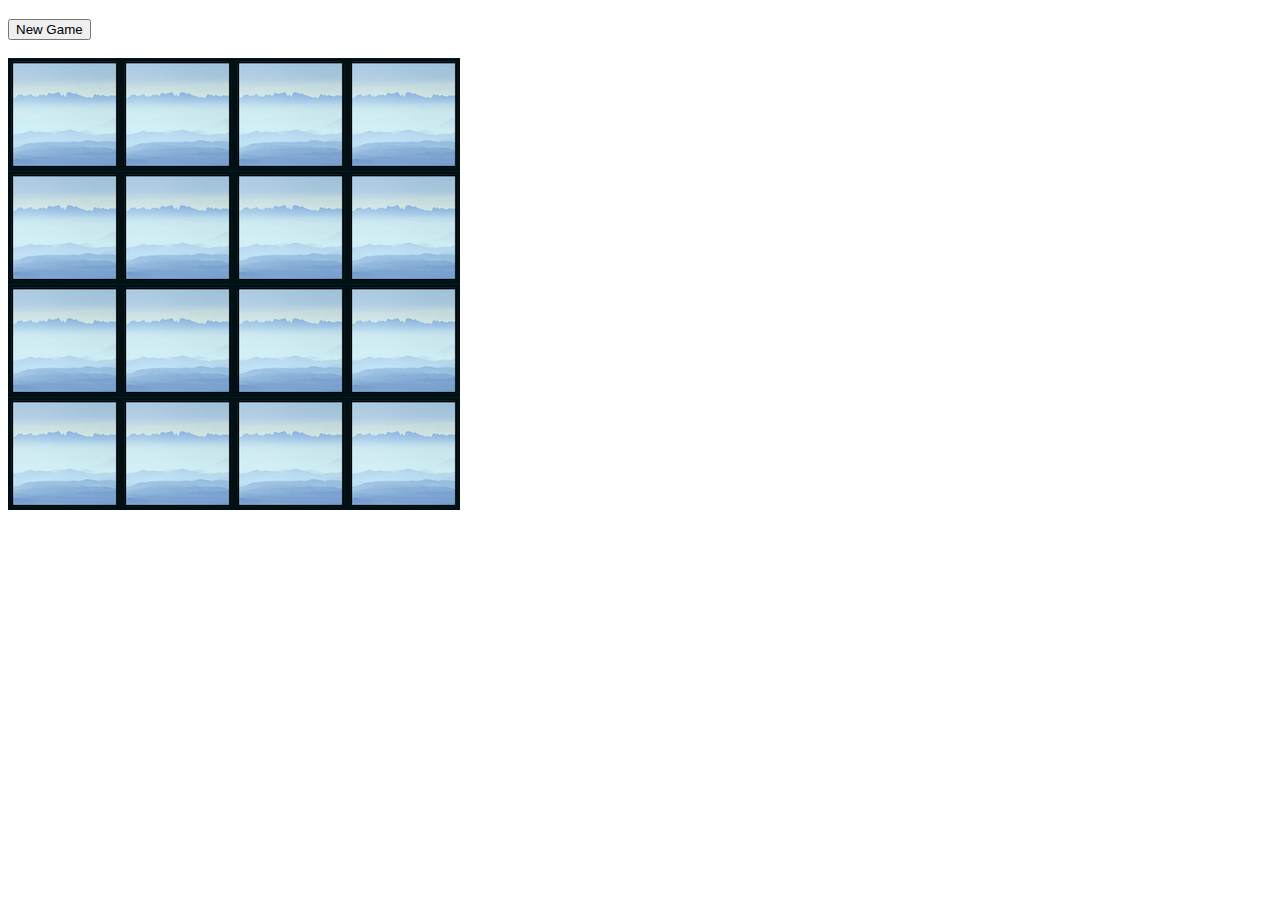
<file: memory_game/index.html>
<!DOCTYPE html>
<html lang="en">
<head>
    <meta charset="UTF-8">
    <meta http-equiv="X-UA-Compatible" content="IE=edge">
    <meta name="viewport" content="width=device-width, initial-scale=1.0">
    <title>Memory Game</title>
    <script defer src="app.js"></script>
    <link rel="stylesheet" type="text/css" href="styles.css"/>
</head>
<body>

    <h3>
        <!-- Uncomment if want Score heading to be displayed -->
        <!-- Score: -->
        <span id="result"></span>
    </h3>
    <button id="new-game">New Game</button>

    <br><br>
    
    <div id="grid"></div>

</body>
</html>
</file>
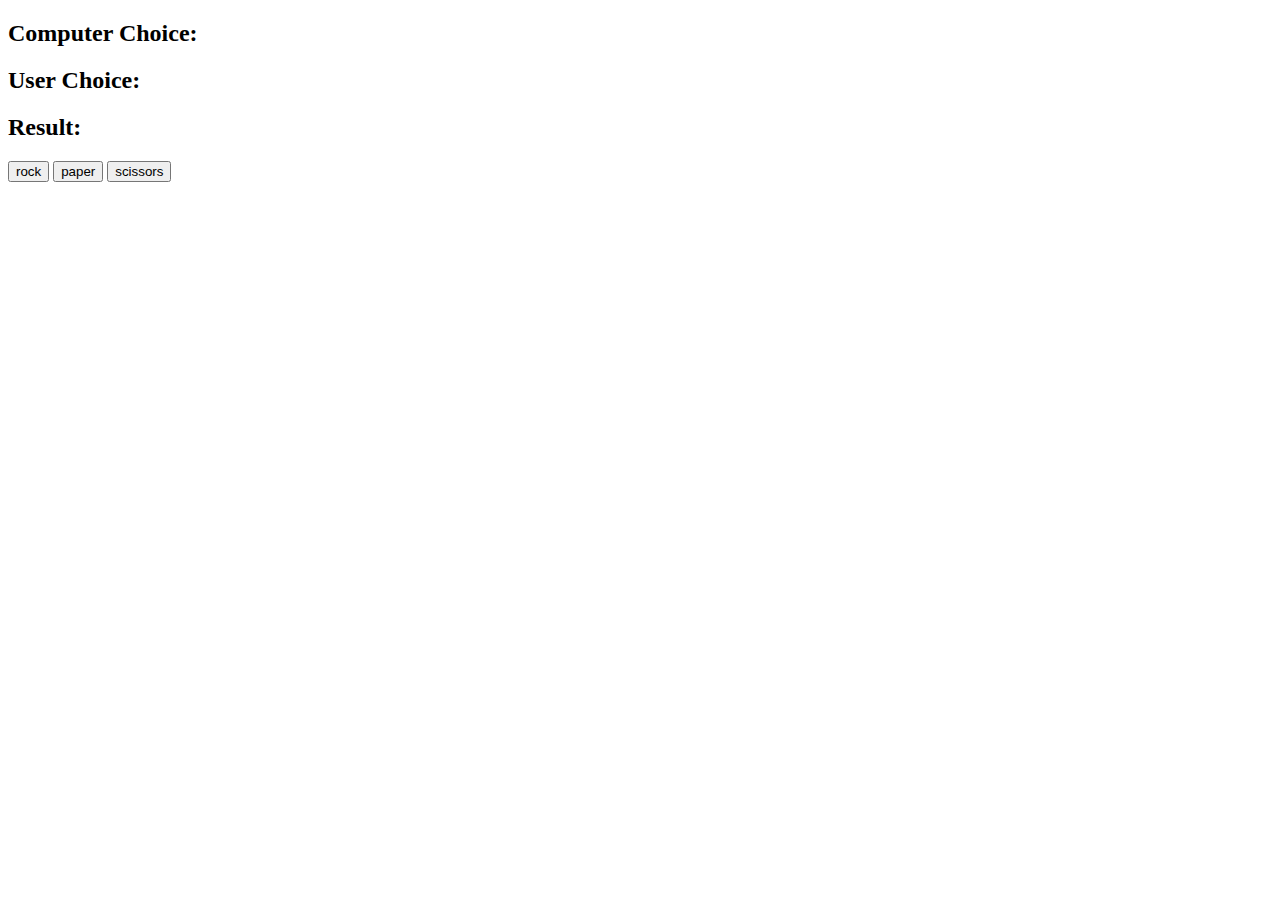
<file: rock_paper_scissors/index.html>
<!DOCTYPE html>
<html lang="en" dir="ltr">
<head>
    <meta charset="UTF-8">
    <meta http-equiv="X-UA-Compatible" content="IE=edge">
    <meta name="viewport" content="width=device-width, initial-scale=1.0">
    <title>Rock Paper Scissors Game</title>
</head>
<body>

    <h2>Computer Choice: <span id="computer-choice"></span></h2>
    <h2>User Choice: <span id="user-choice"></span></h2>
    <h2>Result: <span id="result"></span></h2>

    <!-- Button -->
    <button id="rock">rock</button>
    <button id="paper">paper</button>
    <button id="scissors">scissors</button>


    <!-- the script tag should be at the end of the body -->
    <script src="app.js" charset="utf-8"></script>
</body>
</html>
</file>
<file: memory_game/styles.css>
/* Give grid dimensions */
#grid {
    width: 500px;
    height: 400px;
    /* Ensure all of the divs wrap over each other with no gaps */
    display: flex;
    flex-wrap: wrap;
}
</file>
